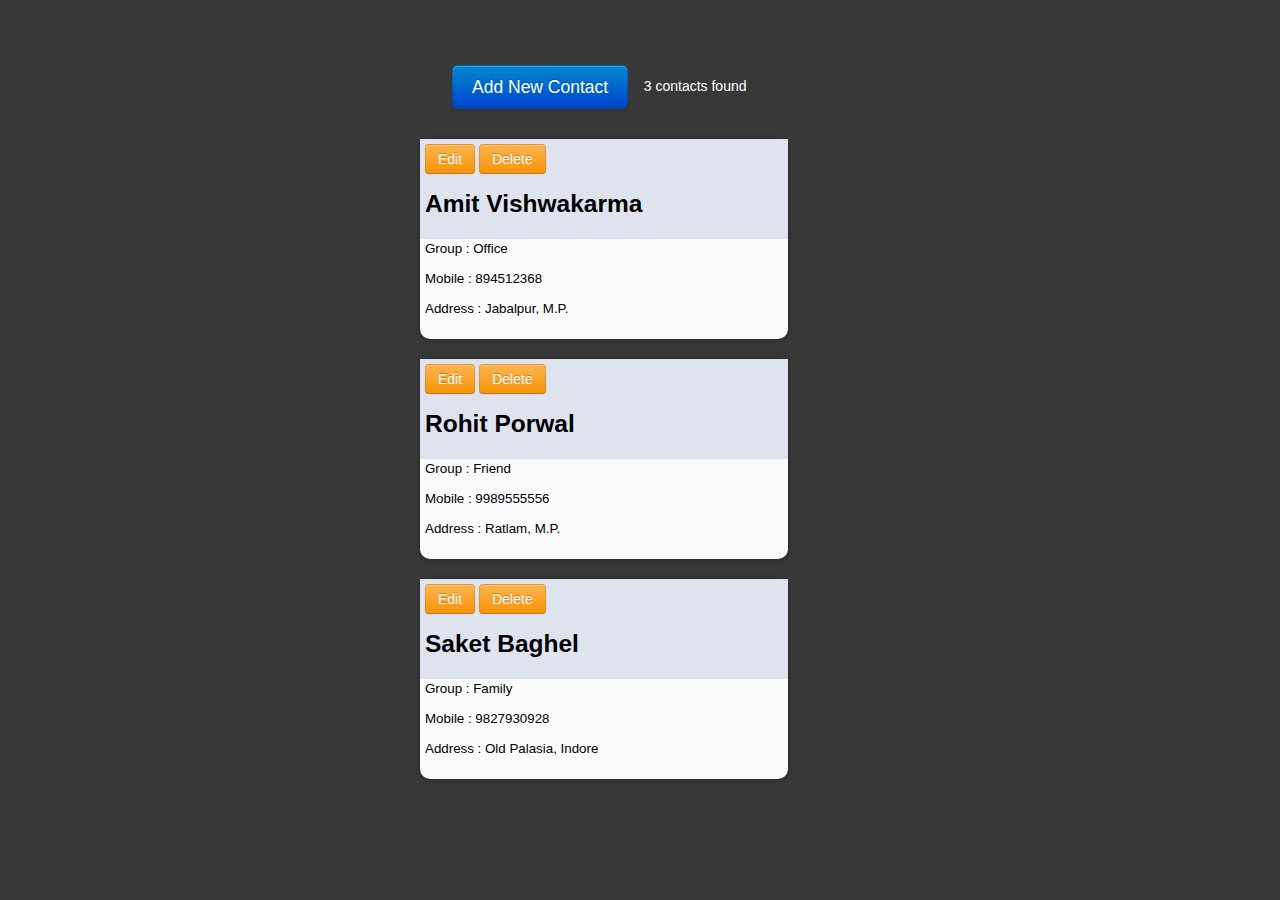
<file: WebContent/index.html>
<!DOCTYPE HTML>
<html ng-app="myApp">
	<head>
		<link rel="stylesheet" href="css/bootstrap.css">
		<link rel="stylesheet" href="css/main.css">
		<title>MyContact Book</title>
	</head>
	<body>
		<div class="container">
			<div id="contacts-panel" ng-controller="ContactCtrl">
			  <div class="contacts-header">	 
				<a class="btn btn-primary btn-large" ng-href="#/edit/">Add New Contact</a> 
				&nbsp;&nbsp;&nbsp;<span>{{contacts.length}} contacts found</span>
			  </div><br/>	
				
				<div ng-view></div>
			</div>
		</div>
		
		
		<script type="text/javascript" src="js/jquery.js"></script>
		<script type="text/javascript" src="js/angular.js"></script>
		<script type="text/javascript" src="js/bootstrap.js"></script>
		<script type="text/javascript" src="js/app.js"></script>
		<script type="text/javascript" src="js/deleteSound.js"></script>
		<script type="text/javascript" src="js/controllers.js"></script>

		
	</body>
</html>
</file>
<file: WebContent/css/main.css>
body {	
	top: 5px;
    padding: 65px;  
    background-color: #383838; 
    color:white; 
    margin-right: auto ;
    
}


.editForm{
   margin-left: 20% ;	
}


.contacts-header{
    margin-left: 30% ;
}


.card {
	margin-left: 50% ;
    border: 1px black;
    box-shadow: 0 0 5px #202020;
    border-radius:10px;
    height:200px;
    width: 80%;
    margin-bottom: 20px;
    background-color: #fafafa;
    
}

.cardHeader {
    background-color: #dfe3ee;
    font-size:11pt;
    color:black;
    padding:5px;
}


.cardBody {
	font-size:10pt;
    padding-left: 5px;
    color:black;
}
</file>
